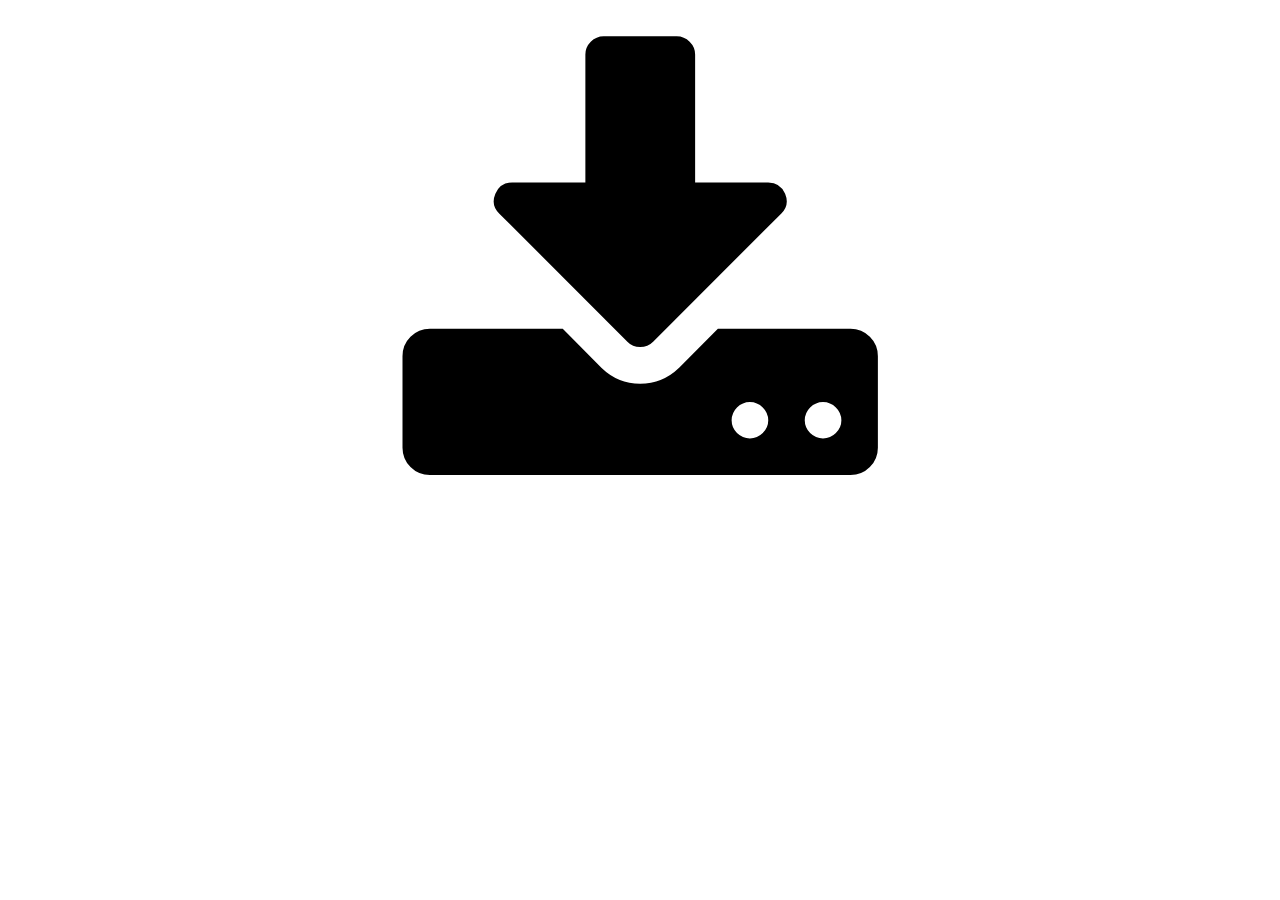
<file: templates/prueba.html>
<!DOCTYPE html>
<html>
  <head>
    <link
    href="https://cdnjs.cloudflare.com/ajax/libs/font-awesome/4.4.0/css/font-awesome.min.css" rel="stylesheet" type="text/css" />
    <meta charset="utf-8">
    <title>Download SVG</title>

    <style>

      /* Make the download icon big. */
      .download-button{
        font-size: 32em;
        text-align: center;
      }

      /* Make the download icon look clickable when you hover over it. */
      .download-button i {
        cursor: pointer;
      }

    </style>

  </head>
  <body>

    <script>

      // This SVG data is copied from
      // http://stackoverflow.com/questions/5433806/convert-embedded-svg-to-png-in-place
      var dataURL = "data:image/svg+xml,%3Csvg%20xmlns%3D%22http%3A%2F%2Fwww.w3.org%2F2000%2Fsvg%22%20viewBox%3D%22-350%20-250%20700%20500%22%3E%0A%20%20%20%20%20%20%3Cstyle%20type%3D%22text%2Fcss%22%20media%3D%22screen%22%3E%0A%20%20%20%20%20%20%20%20svg%20%7B%20background%3A%23fff%3B%20%7D%0A%20%20%20%20%20%20%20%20.face%20%7B%20stroke%3A%23000%3B%20stroke-width%3A20px%3B%20stroke-linecap%3Around%20%7D%0A%20%20%20%20%20%20%3C%2Fstyle%3E%0A%20%20%20%20%20%20%3Ccircle%20r%3D%22200%22%20class%3D%22face%22%20fill%3D%22red%22%2F%3E%0A%20%20%20%20%20%20%3Cpath%20fill%3D%22none%22%20class%3D%22face%22%20transform%3D%22translate(-396%2C-230)%22%20d%3D%22M487%2C282c-15%2C36-51%2C62-92%2C62%20c-41%2C0-77-25-92-61%22%2F%3E%0A%20%20%20%20%20%20%3Ccircle%20cx%3D%22-60%22%20cy%3D%22-50%22%20r%3D%2220%22%20fill%3D%22%23000%22%2F%3E%0A%20%20%20%20%20%20%3Ccircle%20cx%3D%2260%22%20cy%3D%22-50%22%20r%3D%2220%22%20fill%3D%22%23000%22%2F%3E%0A%20%20%20%20%3C%2Fsvg%3E";

      // A data URL can also be generated from an existing SVG element.
      // function svgDataURL(svg) {
      //   var svgAsXML = (new XMLSerializer).serializeToString(svg);
      //   return "data:image/svg+xml," + encodeURIComponent(svgAsXML);
      // }

      function download(){
        var dl = document.createElement("a");
        document.body.appendChild(dl); // This line makes it work in Firefox.
        dl.setAttribute("href", dataURL);
        dl.setAttribute("download", "test.svg");
        dl.click();
      }

    </script>
      
    <div class="download-button" onclick="download()" title="Download as SVG file.">
      <i class="fa fa-download"></i>
    </div>

  </body>
</html>
</file>
